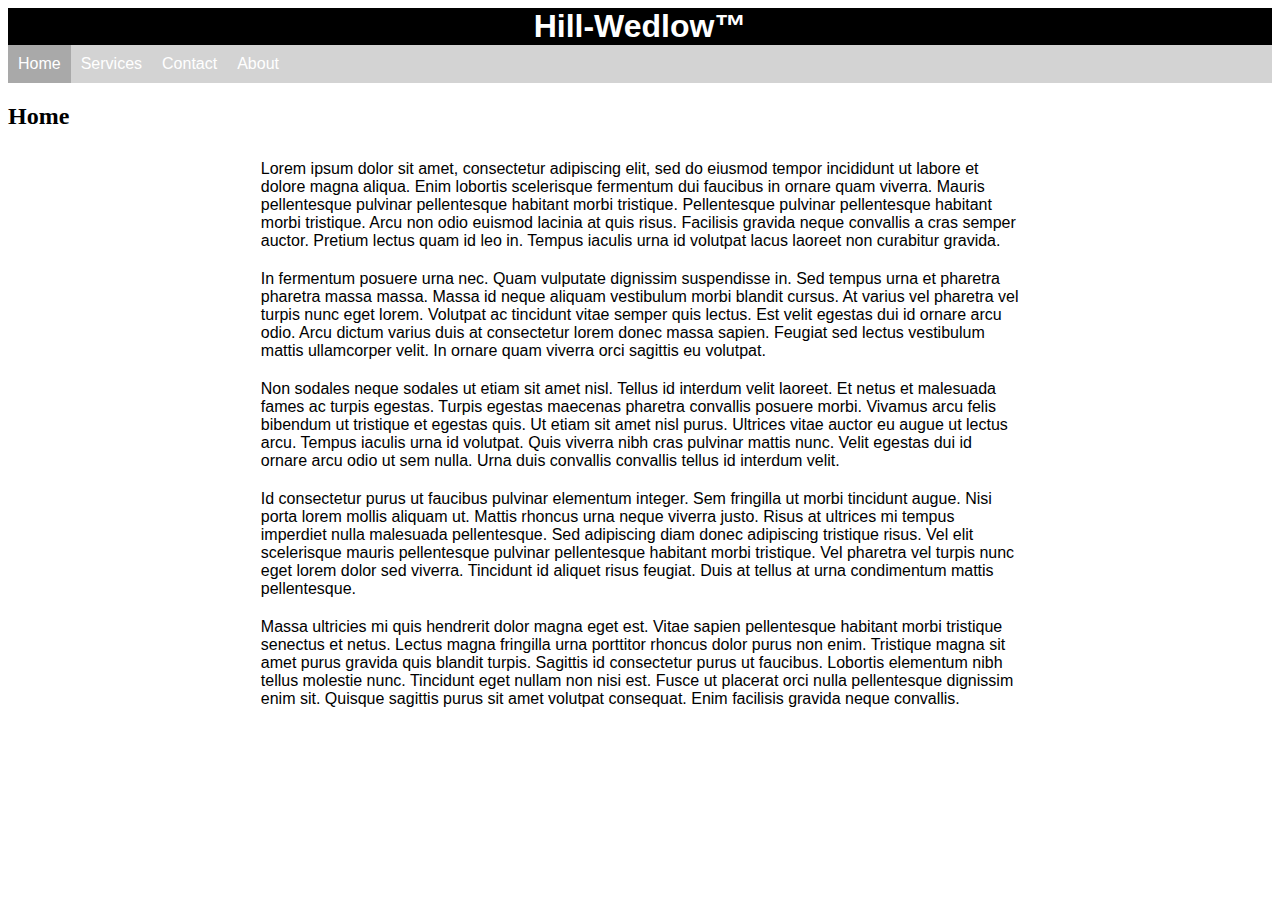
<file: index.html>
<!DOCTYPE html>
<html lang="en">
<head>
    <title>Home</title>
    <meta charset="UTF-8">
    <meta name="viewport" content="width=device-width, initial-scale=1.0">
    <link rel="stylesheet" href="./css/style.css">
</head>
<body>
    <h1 id="header">Hill-Wedlow&#8482;</h1>
    <nav class="nav">
        <ul>
            <li><a class="active" href="#">Home</a></li>
            <li><a href="./services.html">Services</a></li>
            <li><a href="./contact.html">Contact</a></li>
            <li><a href="./about.html">About</a></li>
        </ul>
    </nav>
    <h2>Home</h2>
    <section class="main-text">
        <p>Lorem ipsum dolor sit amet, consectetur adipiscing elit, sed do eiusmod tempor incididunt ut labore et dolore magna aliqua. Enim lobortis scelerisque fermentum dui faucibus in ornare quam viverra. Mauris pellentesque pulvinar pellentesque habitant morbi tristique. Pellentesque pulvinar pellentesque habitant morbi tristique. Arcu non odio euismod lacinia at quis risus. Facilisis gravida neque convallis a cras semper auctor. Pretium lectus quam id leo in. Tempus iaculis urna id volutpat lacus laoreet non curabitur gravida.</p>

        <p>In fermentum posuere urna nec. Quam vulputate dignissim suspendisse in. Sed tempus urna et pharetra pharetra massa massa. Massa id neque aliquam vestibulum morbi blandit cursus. At varius vel pharetra vel turpis nunc eget lorem. Volutpat ac tincidunt vitae semper quis lectus. Est velit egestas dui id ornare arcu odio. Arcu dictum varius duis at consectetur lorem donec massa sapien. Feugiat sed lectus vestibulum mattis ullamcorper velit. In ornare quam viverra orci sagittis eu volutpat.</p>

        <p>Non sodales neque sodales ut etiam sit amet nisl. Tellus id interdum velit laoreet. Et netus et malesuada fames ac turpis egestas. Turpis egestas maecenas pharetra convallis posuere morbi. Vivamus arcu felis bibendum ut tristique et egestas quis. Ut etiam sit amet nisl purus. Ultrices vitae auctor eu augue ut lectus arcu. Tempus iaculis urna id volutpat. Quis viverra nibh cras pulvinar mattis nunc. Velit egestas dui id ornare arcu odio ut sem nulla. Urna duis convallis convallis tellus id interdum velit.</p>

        <p>Id consectetur purus ut faucibus pulvinar elementum integer. Sem fringilla ut morbi tincidunt augue. Nisi porta lorem mollis aliquam ut. Mattis rhoncus urna neque viverra justo. Risus at ultrices mi tempus imperdiet nulla malesuada pellentesque. Sed adipiscing diam donec adipiscing tristique risus. Vel elit scelerisque mauris pellentesque pulvinar pellentesque habitant morbi tristique. Vel pharetra vel turpis nunc eget lorem dolor sed viverra. Tincidunt id aliquet risus feugiat. Duis at tellus at urna condimentum mattis pellentesque.</p>

        <p>Massa ultricies mi quis hendrerit dolor magna eget est. Vitae sapien pellentesque habitant morbi tristique senectus et netus. Lectus magna fringilla urna porttitor rhoncus dolor purus non enim. Tristique magna sit amet purus gravida quis blandit turpis. Sagittis id consectetur purus ut faucibus. Lobortis elementum nibh tellus molestie nunc. Tincidunt eget nullam non nisi est. Fusce ut placerat orci nulla pellentesque dignissim enim sit. Quisque sagittis purus sit amet volutpat consequat. Enim facilisis gravida neque convallis.</p>
    </section>
</body>
</html>
</file>
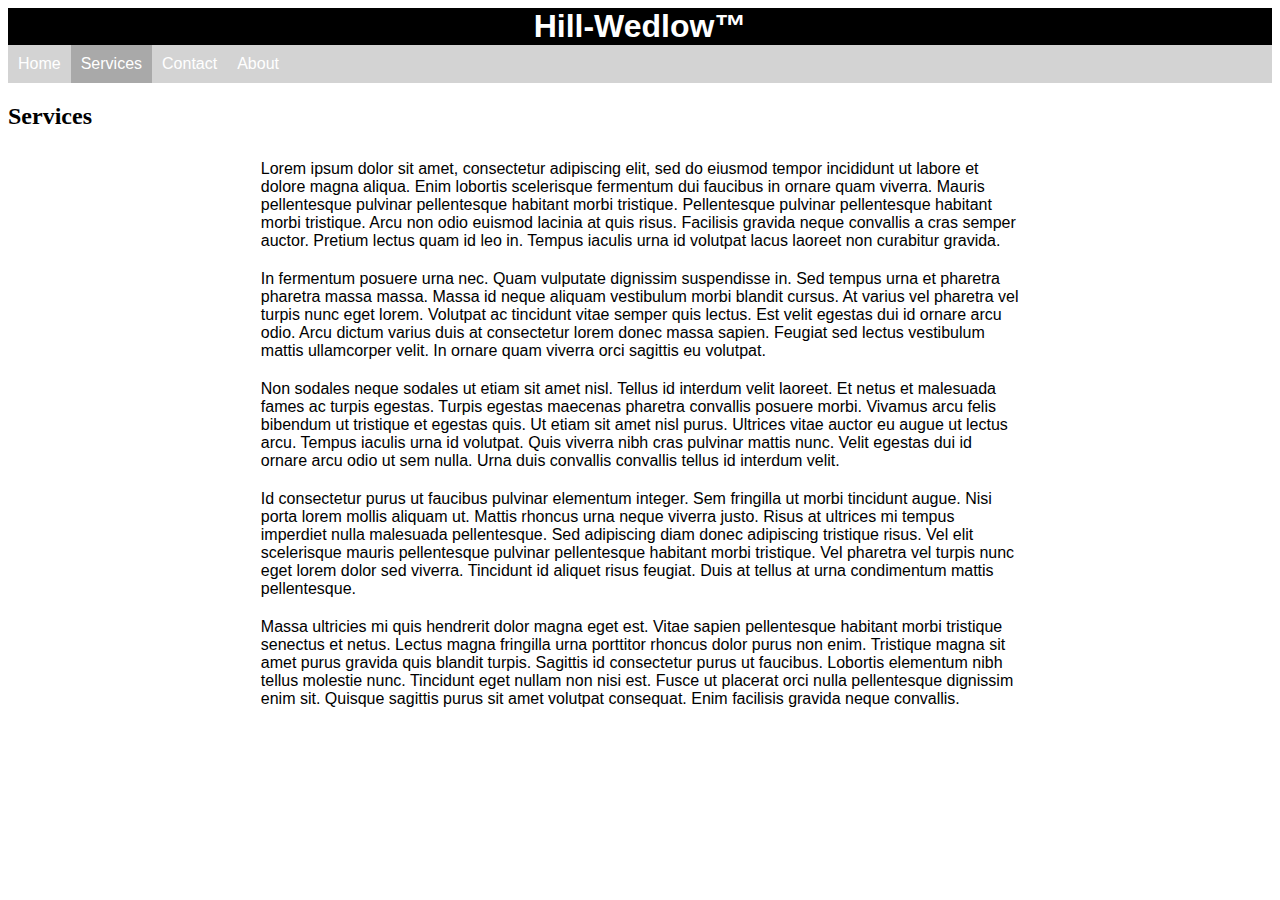
<file: services.html>
<!DOCTYPE html>
<html lang="en">
<head>
    <title>Home</title>
    <meta charset="UTF-8">
    <meta name="viewport" content="width=device-width, initial-scale=1.0">
    <link rel="stylesheet" href="./css/style.css">
</head>
<body>
    <h1 id="header">Hill-Wedlow&#8482;</h1>
    <nav class="nav">
        <ul>
            <li><a href="./index.html">Home</a></li>
            <li><a class="active" href="#">Services</a></li>
            <li><a href="./contact.html">Contact</a></li>
            <li><a href="./about.html">About</a></li>
        </ul>
    </nav>
    <h2>Services</h2>
    <section class="main-text">
        <p>Lorem ipsum dolor sit amet, consectetur adipiscing elit, sed do eiusmod tempor incididunt ut labore et dolore magna aliqua. Enim lobortis scelerisque fermentum dui faucibus in ornare quam viverra. Mauris pellentesque pulvinar pellentesque habitant morbi tristique. Pellentesque pulvinar pellentesque habitant morbi tristique. Arcu non odio euismod lacinia at quis risus. Facilisis gravida neque convallis a cras semper auctor. Pretium lectus quam id leo in. Tempus iaculis urna id volutpat lacus laoreet non curabitur gravida.</p>

        <p>In fermentum posuere urna nec. Quam vulputate dignissim suspendisse in. Sed tempus urna et pharetra pharetra massa massa. Massa id neque aliquam vestibulum morbi blandit cursus. At varius vel pharetra vel turpis nunc eget lorem. Volutpat ac tincidunt vitae semper quis lectus. Est velit egestas dui id ornare arcu odio. Arcu dictum varius duis at consectetur lorem donec massa sapien. Feugiat sed lectus vestibulum mattis ullamcorper velit. In ornare quam viverra orci sagittis eu volutpat.</p>

        <p>Non sodales neque sodales ut etiam sit amet nisl. Tellus id interdum velit laoreet. Et netus et malesuada fames ac turpis egestas. Turpis egestas maecenas pharetra convallis posuere morbi. Vivamus arcu felis bibendum ut tristique et egestas quis. Ut etiam sit amet nisl purus. Ultrices vitae auctor eu augue ut lectus arcu. Tempus iaculis urna id volutpat. Quis viverra nibh cras pulvinar mattis nunc. Velit egestas dui id ornare arcu odio ut sem nulla. Urna duis convallis convallis tellus id interdum velit.</p>

        <p>Id consectetur purus ut faucibus pulvinar elementum integer. Sem fringilla ut morbi tincidunt augue. Nisi porta lorem mollis aliquam ut. Mattis rhoncus urna neque viverra justo. Risus at ultrices mi tempus imperdiet nulla malesuada pellentesque. Sed adipiscing diam donec adipiscing tristique risus. Vel elit scelerisque mauris pellentesque pulvinar pellentesque habitant morbi tristique. Vel pharetra vel turpis nunc eget lorem dolor sed viverra. Tincidunt id aliquet risus feugiat. Duis at tellus at urna condimentum mattis pellentesque.</p>

        <p>Massa ultricies mi quis hendrerit dolor magna eget est. Vitae sapien pellentesque habitant morbi tristique senectus et netus. Lectus magna fringilla urna porttitor rhoncus dolor purus non enim. Tristique magna sit amet purus gravida quis blandit turpis. Sagittis id consectetur purus ut faucibus. Lobortis elementum nibh tellus molestie nunc. Tincidunt eget nullam non nisi est. Fusce ut placerat orci nulla pellentesque dignissim enim sit. Quisque sagittis purus sit amet volutpat consequat. Enim facilisis gravida neque convallis.</p>
    </section>
</body>
</html>
</file>
<file: css/style.css>
h1 {
    background-color: Black;
    color: White;
    margin: 0;
    padding: 0;
    top: 0;
    left: 0;
    display: block;
    text-align: center;
    position: relative;
}

.active {
    background-color: DarkGray;

}

#header {
    font-family: Arial, "Times New Roman", serif;
}

nav {
    display: block;
    margin: 0;
    padding: 0;
    top: 0;
    left: 0;
    font-family: Arial, "Times New Roman", serif;
    position: sticky;
}

ul {
    list-style-type: none;
    margin: 0;
    padding: 0;
    overflow: hidden;
    background-color: #D3D3D3;
    position: relative;
}

li a {
    color: white;
    display: block;
    padding: 10px;
    text-decoration: none;
}

a:hover {
    background-color: DarkGray;
}

li {
    float: left;
}

p {
    margin: auto;
    padding: 10px;
    display: block;
    font-family: Arial, "Times New Roman", serif;
    width: 60%;
}
</file>
